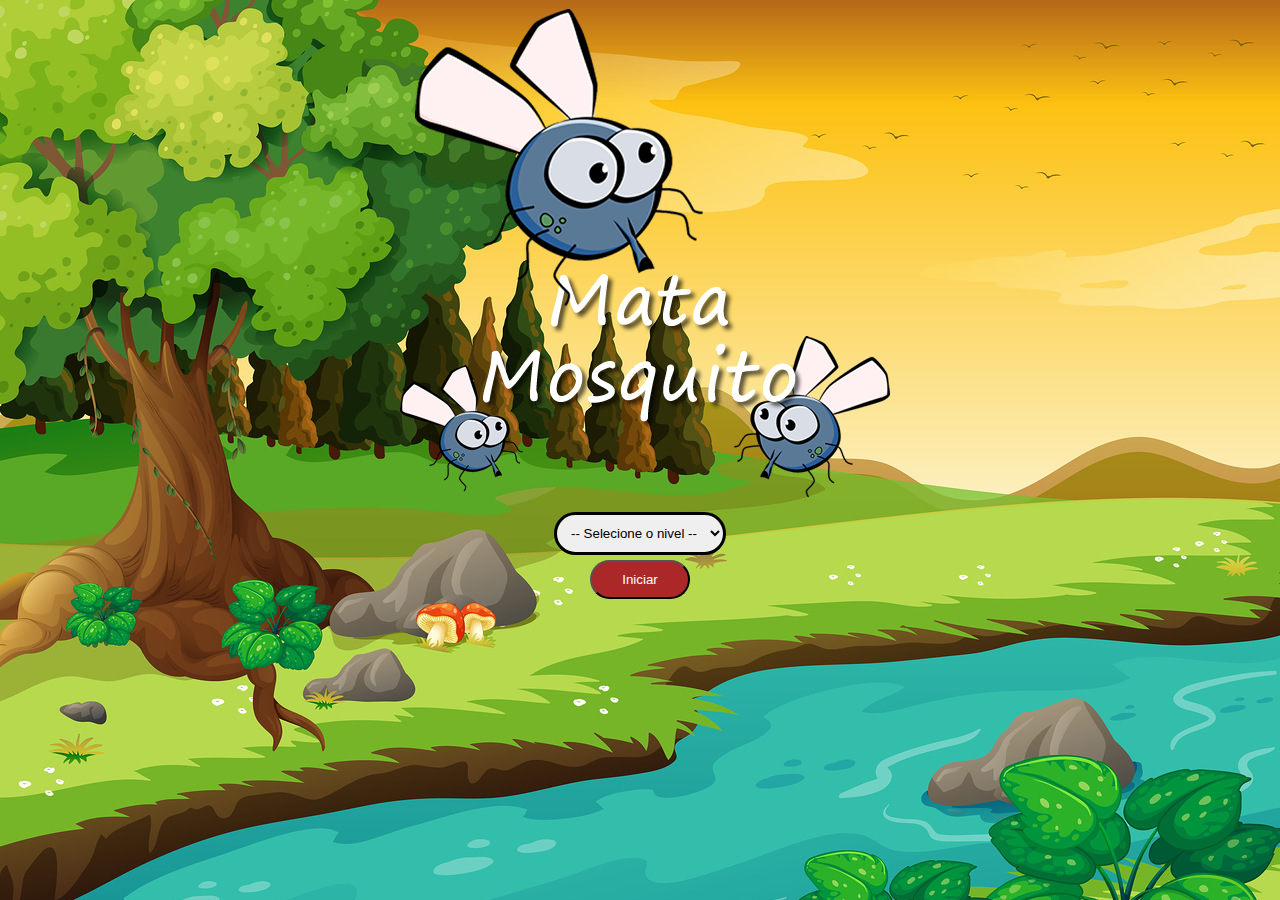
<file: index.html>
<!DOCTYPE html>
<html lang="en">

<head>
    <meta charset="UTF-8">
    <meta name="viewport" content="width=device-width, initial-scale=1.0">
    <title>Game</title>
    <link rel="stylesheet" href="style.css">
    <script>
        function iniciarJogo() {

            var nivel = document.getElementById('selecionador').value
            if (nivel === '') {
                alert("Selecione um nivel para começar o jogo")
                return false
            } else if (nivel === 'Normal') {
                dificuldade = 1500;
            } else if (nivel === 'Dificil') {
                dificuldade = 1000;
            } else if (nivel === 'Impossivel') {
                dificuldade = 750;
            }

            window.location.href = 'jogo.html?' + dificuldade}
    </script>
    


</head>

<body>
    <div class="container">
        <div class="row">
            <div class="col">
                <img src="imagens/game.png">
            </div>
        </div>

        <div class="row">
            <div class="col">
                <select id="selecionador">
                    <option value="">-- Selecione o nivel --</option>
                    <option value="Normal">Normal</option>
                    <option value="Dificil">Dificil</option>
                    <option value="Impossivel">Impossivel</option>
                </select>

            </div>
        </div>

        <div class="row">
            <div class="col">
                <button class="InicialPersonalizado" type="button" onclick="iniciarJogo()">Iniciar</button>
            </div>
        </div>
    </div>

</body>

</html>
</file>
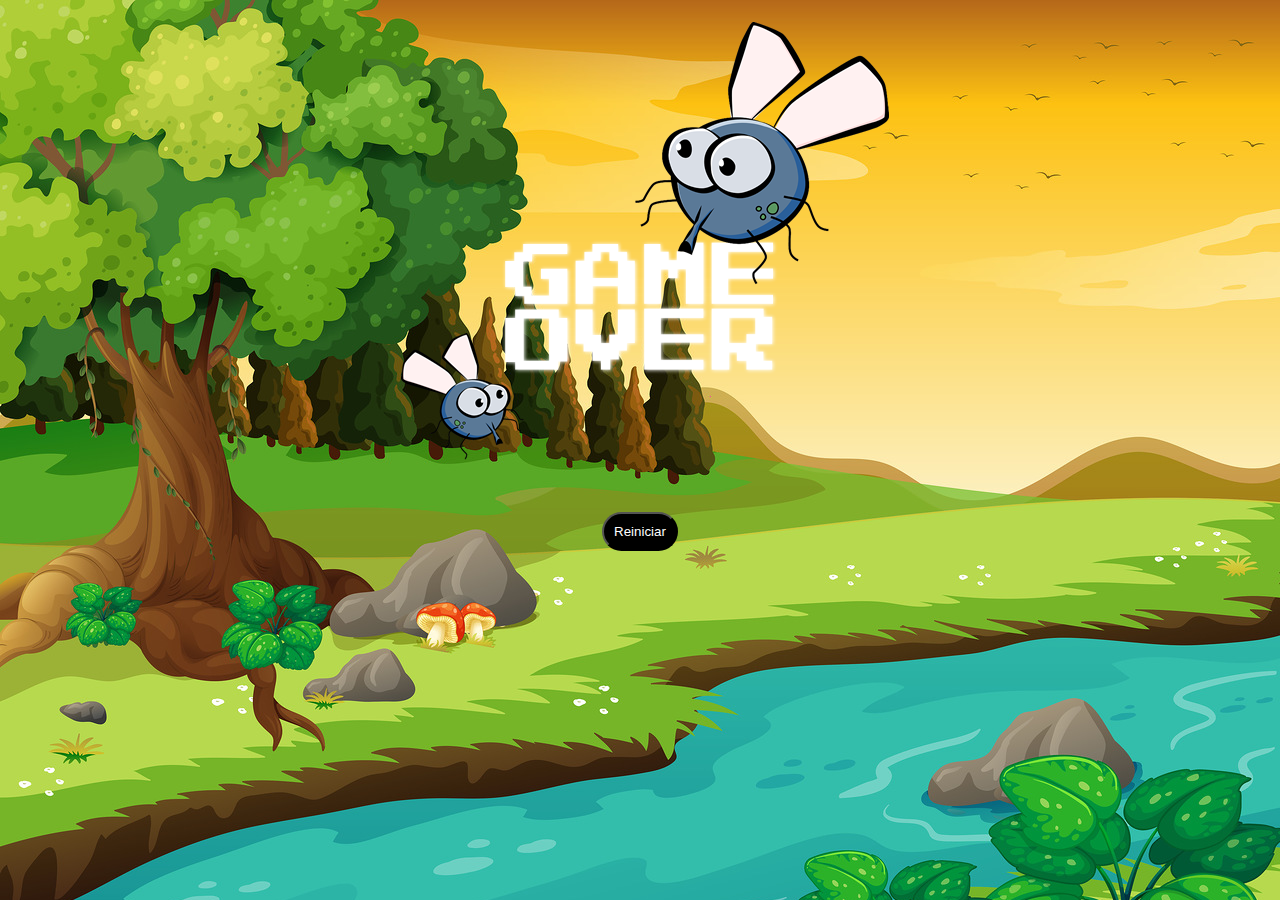
<file: fim_de_jogo.html>
<!DOCTYPE html>
<html lang="en">

<head>
    <meta charset="UTF-8">
    <meta name="viewport" content="width=device-width, initial-scale=1.0">
    <title>Fim de Jogo</title>
    <link rel="stylesheet" href="style.css">
</head>

<body>

    <div class="container">
        <div class="row">
            <div class="col">
                <img src="imagens/game_over.png">
            </div>
        </div>


        <div class="row">
            <div class="col">
                <button class="bpersonalizado" onclick="window.location.href = 'index.html'"
                    type="button">Reiniciar</button>
            </div>
        </div>
    </div>

</body>

</html>
</file>
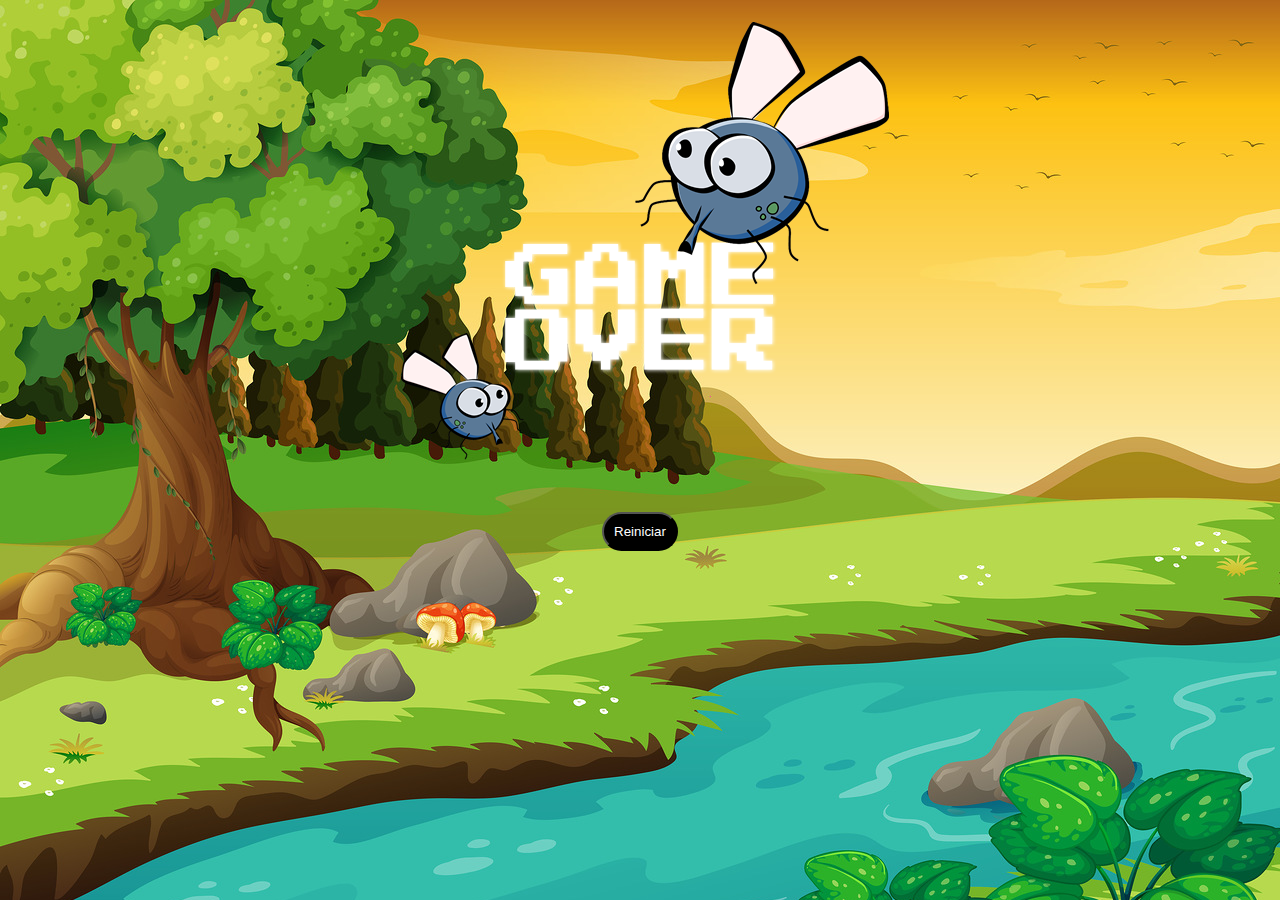
<file: jogo.html>
<!DOCTYPE html>
<html lang="en">

<head>
    <meta charset="UTF-8">
    <meta name="viewport" content="width=device-width, initial-scale=1.0">
    <title>Mata Mosquito</title>
    <link rel="stylesheet" href="style.css">
    <script src="script.js"></script>
</head>

<body onresize="ajustaTamanhoJogo()">
    <div class="painel">
        <div class="vidas">
<img id="v1" src="imagens/coracao_cheio.png" >
<img id="v2" src="imagens/coracao_cheio.png" >
<img id="v3" src="imagens/coracao_cheio.png" >
        </div>
        <div class="cronometro">
            Tempo Restante: <span id="cronometro"></span>
        </div>

    </div>


    <script>
        document.getElementById('cronometro').innerHTML = tempo;
var criaMosca = setInterval(function () {
            radomPosition()
        },nivel)
    </script>
</body>

</html>
</file>
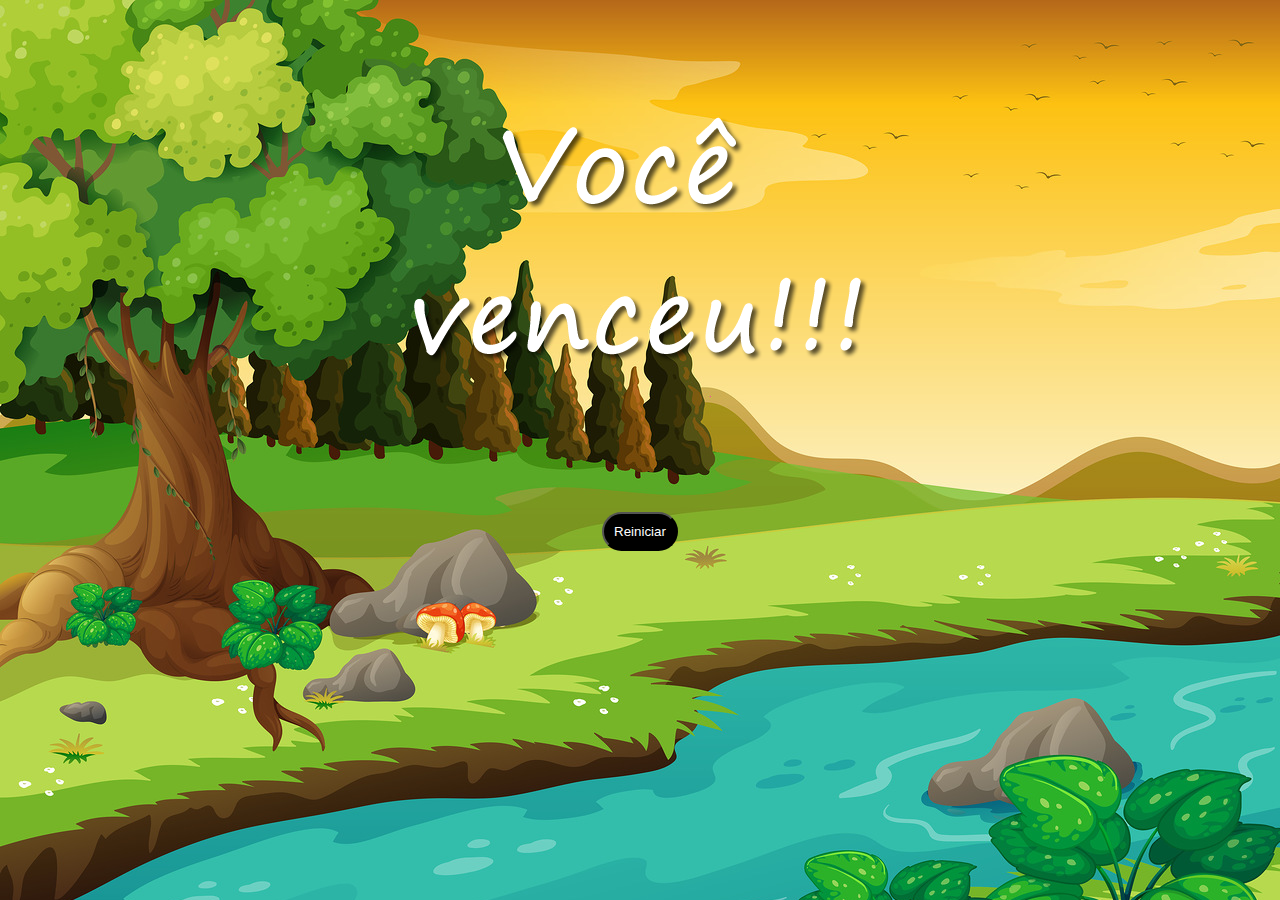
<file: vitoria.html>
<!DOCTYPE html>
<html lang="en">

<head>
    <meta charset="UTF-8">
    <meta name="viewport" content="width=device-width, initial-scale=1.0">
    <title>Vitoria</title>
</head>

<body>
    <!DOCTYPE html>
    <html lang="en">

    <head>
        <meta charset="UTF-8">
        <meta name="viewport" content="width=device-width, initial-scale=1.0">
        <title>Fim de Jogo</title>
        <link rel="stylesheet" href="style.css">
    </head>

    <body>

        <div class="container">
            <div class="row">
                <div class="col">
                    <img src="imagens/vitoria.png">
                </div>
            </div>
            <div class="row">
                <div class="col">
                    <button class="bpersonalizado" onclick="window.location.href = 'index.html'"
                        type="button">Reiniciar</button>
                </div>
            </div>
        </div>

    </body>

    </html>
</body>

</html>
</file>
<file: style.css>
html{
cursor: url(imagens/mata_mosca.png) 30 30, auto ;
}
body {

    background: url(imagens/bg.jpg ) no-repeat;
    background-size: cover;

}

.mosquito1 {
    width: 50px;
    height: 50px;
}

.mosquito2 {
    width: 70px;
    height: 70px;
}

.mosquito3 {
    width: 90px;
    height: 90px;
}

.ladoA {
    transform: scaleX(1);
}

.ladoB {
    transform: scaleX(-1);
}

.painel {
    position: absolute;
    width: 190px;
    padding: 10px;
    bottom: 0px;
    border-top: solid 1px white;
    background: #fff;
    opacity: 0.7;
    left: 0px;

}

.vidas {
    float: left;
}

.cronometro {
    float: left;
    font-size: 20px;
    font-weight: bold;
}

.container {
    text-align: center;
}

.bpersonalizado {
    color: white;
    background: black;
    padding: 10px;
    border-radius: 20px;

}

button:hover {
    background-color: black;
    color: red;
    cursor: pointer;
  
}

.InicialPersonalizado {

    color: white;
    background: rgb(172, 39, 39);
    padding: 10px 30px;

    border-radius: 20px;
}
button.InicialPersonalizado:hover {
    background-color: rgb(255, 255, 255);
    color: red;
    
    
}
#selecionador{
    padding: 10px;
    border: solid black ;
    margin-bottom: 5px;
    border-radius: 30px;
    cursor: pointer;
   

}
</file>
